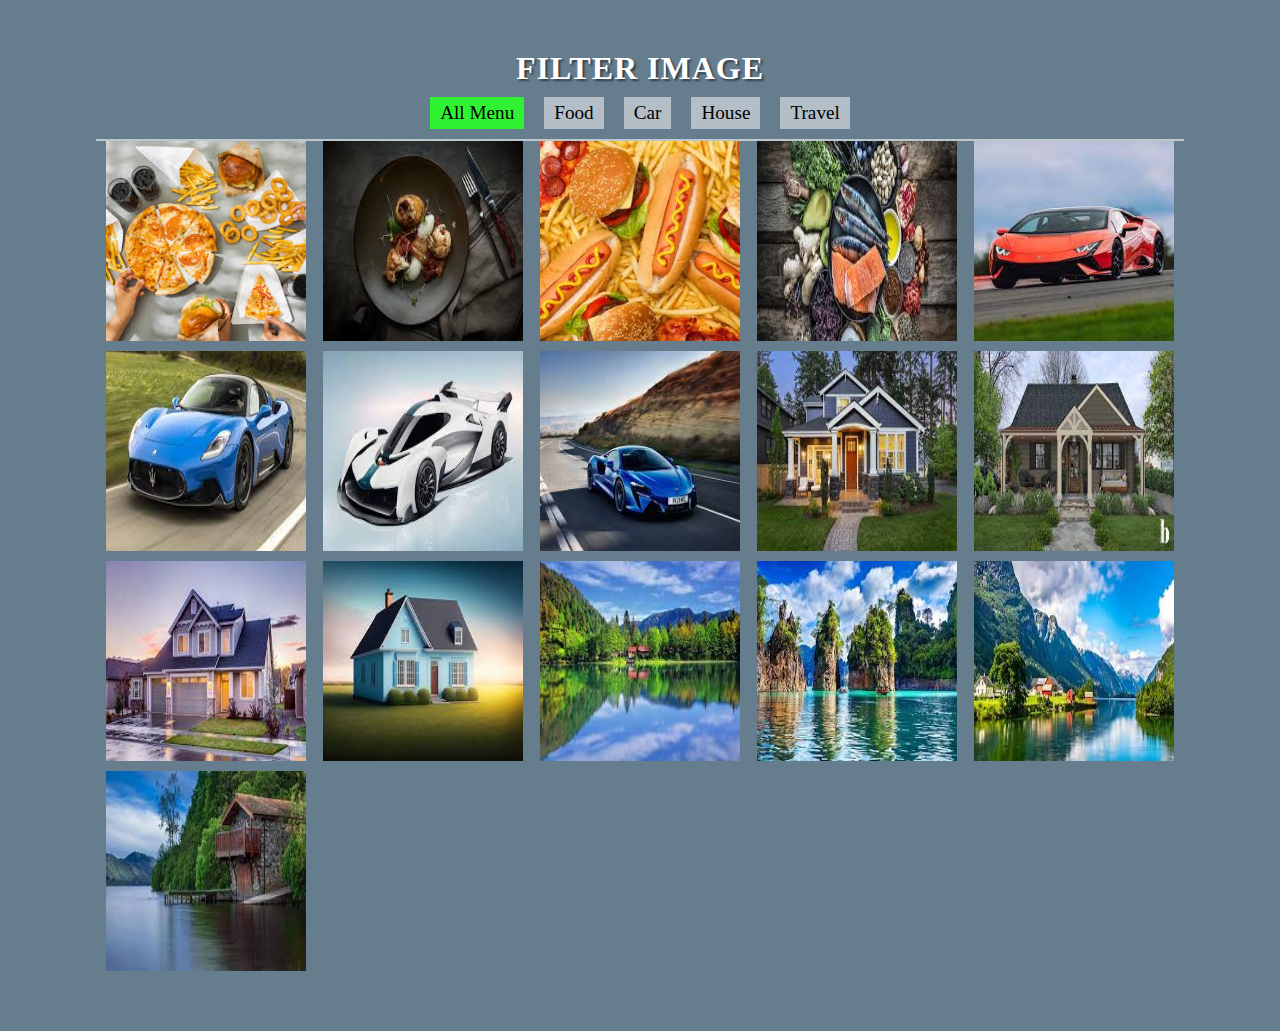
<file: Javascript Filter Example/index.html>
<!DOCTYPE html>
<html lang="en">

<head>
    <meta charset="UTF-8">
    <meta name="viewport" content="width=device-width, initial-scale=1.0">
    <title>Javascript Filter Example</title>
    <link rel="stylesheet" href="style.css">

</head>

<body>
    <section>
        <h1>Filter Image</h1>
        <ul>
            <li class="active">All Menu</li>
            <li>Food</li>
            <li>Car</li>
            <li>House</li>
            <li>Travel</li>
        </ul>
        <div class="product">
            <img src="images/food1.jpeg" data-filter="food">
            <img src="images/food2.jpeg" data-filter="food">
            <img src="images/food3.jpeg" data-filter="food">
            <img src="images/food4.jpeg" data-filter="food">
            <img src="images/car1.jpeg" data-filter="car">
            <img src="images/car2.jpeg" data-filter="car">
            <img src="images/car3.jpeg" data-filter="car">
            <img src="images/car4.jpeg" data-filter="car">
            <img src="images/house1.jpeg" data-filter="house">
            <img src="images/house2.jpeg" data-filter="house">
            <img src="images/house3.jpeg" data-filter="house">
            <img src="images/house4.jpeg" data-filter="house">
            <img src="images/manzara1.jpeg" data-filter="travel">
            <img src="images/manzara2.jpeg" data-filter="travel">
            <img src="images/manzara3.jpeg" data-filter="travel">
            <img src="images/manzara4.jpeg" data-filter="travel">
        </div>
    </section>

    <script src="script.js"></script>
</body>

</html>
</file>
<file: Javascript Filter Example/style.css>
body,
h1,
ul,
li {
  margin: 0;
  padding: 0;
}

body {
  background-color: #667d8e;
}
section {
  width: 85%;
  margin: 50px auto;
}
section h1 {
  text-align: center;
  text-transform: uppercase;
  letter-spacing: 1px;
  text-shadow: 2px 2px 2px rgba(0, 0, 0, 0.5);
  color: white;
  font-size: 2em;
}
ul {
  width: 100%;
  display: flex;
  justify-content: center;
  margin-top: 10px;
  border-bottom: 2px solid rgba(255, 255, 255, 0.57);
  padding-bottom: 10px;
  box-sizing: border-box;
}
ul li {
  list-style: none;
  background-color: rgba(255, 255, 255, 0.5);
  padding: 5px 10px;
  margin: 0 10px;
  font-size: 1.2em;
  cursor: pointer;
}
ul li.active {
  background-color: rgba(41, 255, 41, 0.897);
}
.product {
  width: 100%;
  padding: 0 10px;
  box-sizing: border-box;
  display: flex;
  justify-content: space-between;
  flex-wrap: wrap;
}
.product img {
  width: 200px;
  height: 200px;
  margin-bottom: 10px;
}
</file>
